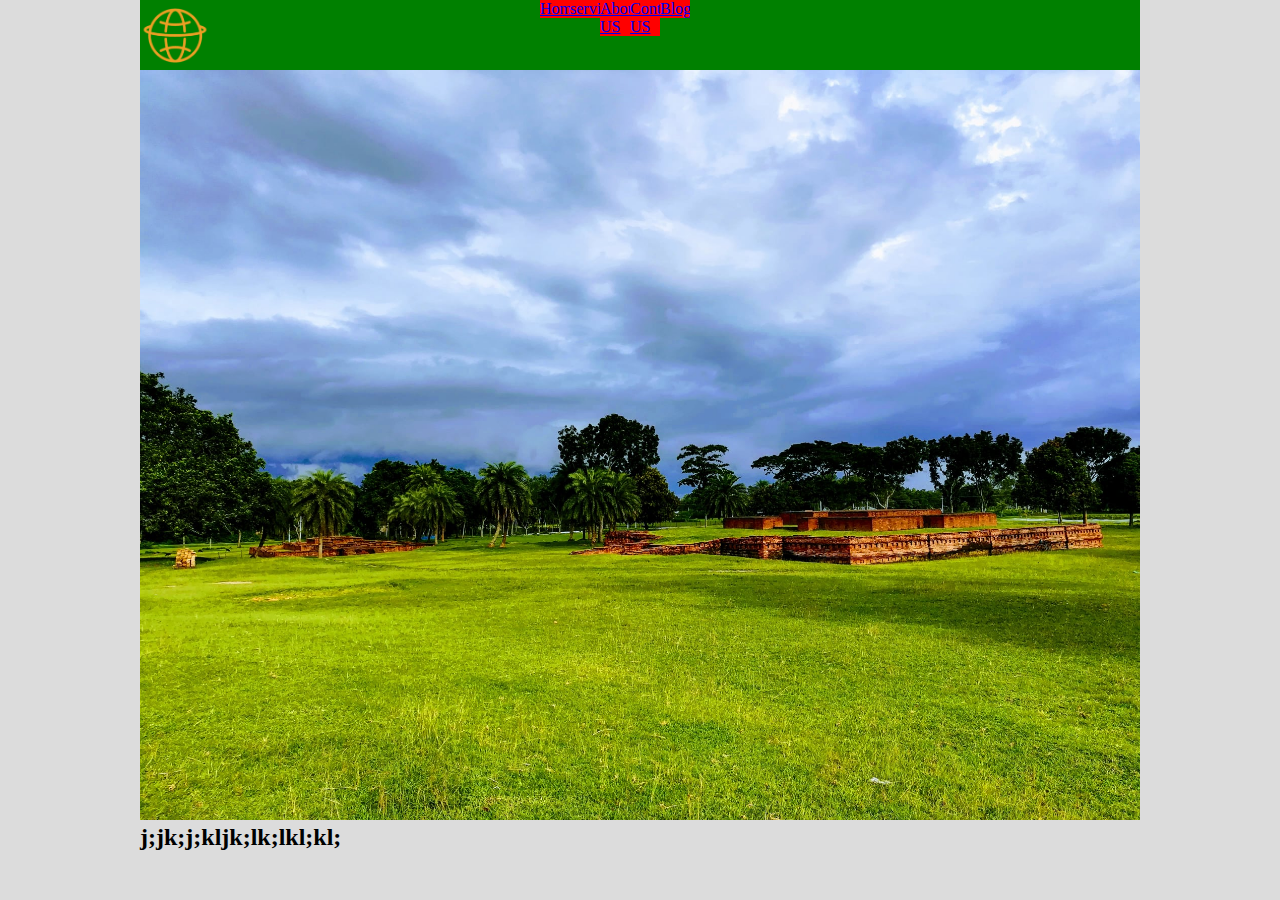
<file: index.html>
<!DOCTYPE html>
<html lang="en">
<head>
  <meta charset="UTF-8">
  <meta http-equiv="X-UA-Compatible" content="IE=edge">
  <meta name="viewport" content="width=device-width, initial-scale=1.0">
  <link rel="stylesheet" href="css/style.css" >
  <title>Project1</title>
</head>
<body>
  <!--Header START-->
  <header class="header">
    <div class="headerlogo">
      <img src="images/hlogo.png" alt="Logo">
    </div>
    <div class="menu">
      <ul>
        <li><a href="index.html">Home</a></li>
        <li><a href="services">services</a></li>
        <li><a href="aboutus">About US</a></li>
        <li><a href="contactus">Contact US</a></li>
        <li><a href="blog">Blog</a></li>
      </ul>
    </div>
  </header>
  <!--Header END-->
  <!--Slider START-->
  <section>
    <div class="slider">
      <img src="images/slide1.jpg" alt="Slide1">
    </div>
  </section>
  <!--Slider END-->
  <section>
    <h2>j;jk;j;kljk;lk;lkl;kl;</h2>
  </section>
  <footer></footer>
</body>
</html>
</file>
<file: css/style.css>
*{
	margin: 0;
	padding: 0;
}
body{
	width: 1000px;
	margin: 0 auto;
	background-color: gainsboro;
}
/* MENU CSS START */
.header{
	width: 100%;
	height: 70px;
	background-color: green;
	display: block;
	
}
.headerlogo{
	width: 40%;
	height: 100%;
	float: left;
}
.headerlogo img{
	width: 70px;
	height: 70px;
	
}
.menu{
	width: 60%;
	
}
.menu ul{}
.menu ul li{
	width: 30px ;
	float: left;
	overflow: hidden;
	background-color: red;
}
.menu ul li a {}
.menu ul li:hover{}

/* MENU CSS END */
/* Slider Section Start */
.slider{
	overflow: hidden;
}
.slider img{
width: 100%;
}
/* Slider Section END */
</file>
